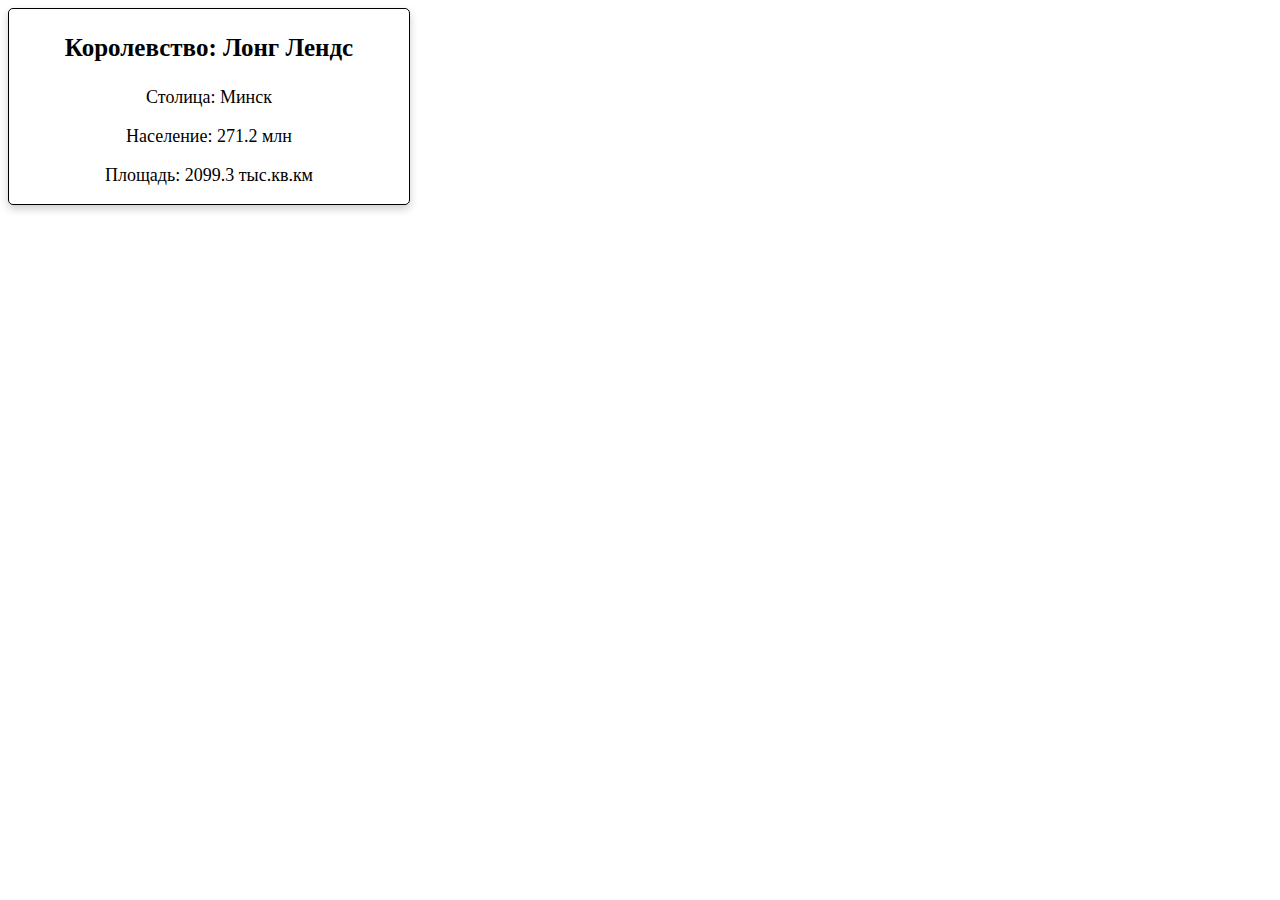
<file: hw_15/index.html>
<!DOCTYPE html>
<html lang="en">

<head>
    <meta charset="UTF-8">
    <meta http-equiv="X-UA-Compatible" content="IE=edge">
    <meta name="viewport" content="width=device-width, initial-scale=1.0">
    <link rel="stylesheet" href="style.css">
    <title>Document</title>
</head>

<body>

<div class="card">
    <p class="kingdom"></p>
    <p class="capital"></p>
    <p class="population"></p>
    <p class="area"></p>
</div>

    <script src="script.js"></script>
</body>

</html>
</file>
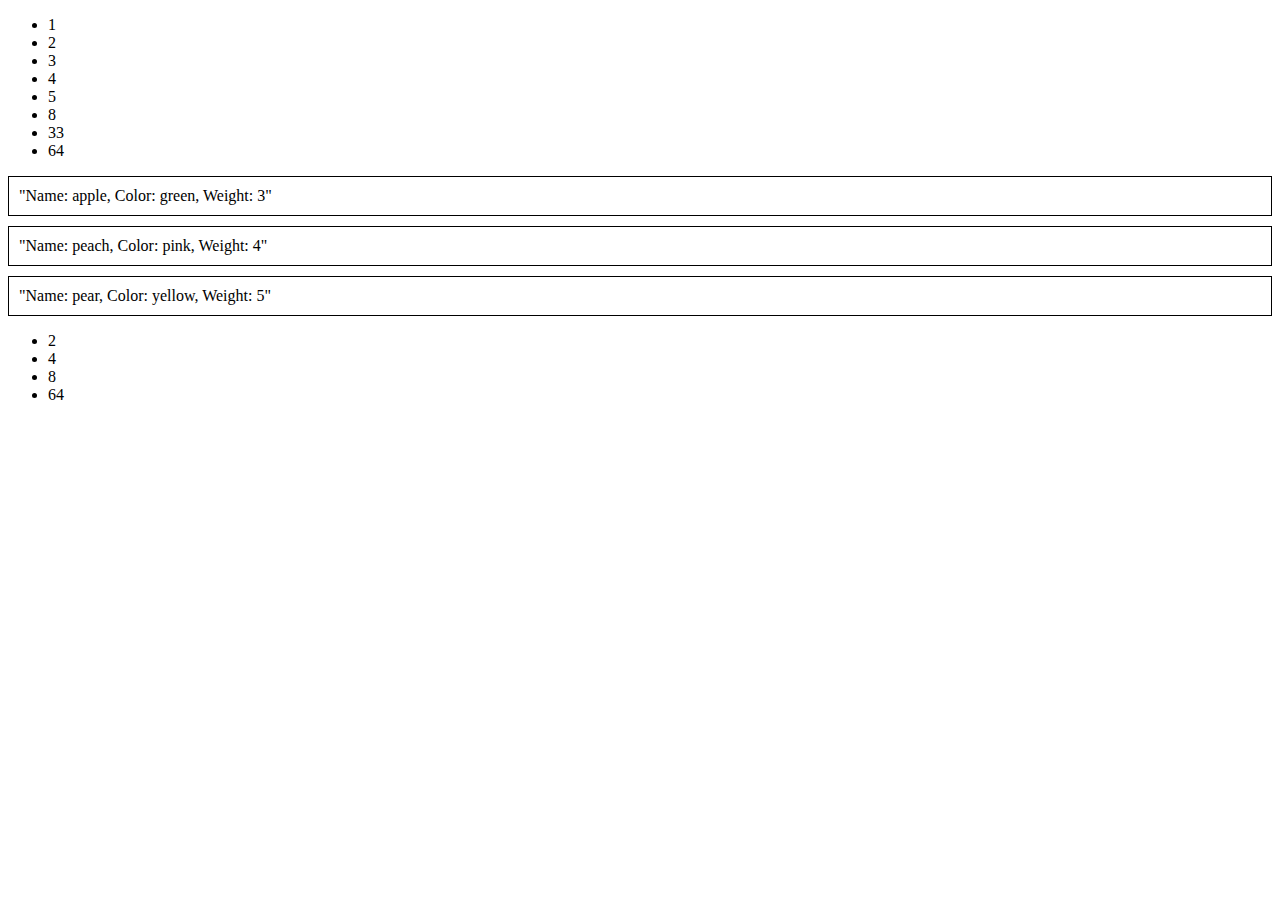
<file: hw_7/index.html>
<!DOCTYPE html>
<html lang="en">
<head>
    <meta charset="UTF-8">
    <meta http-equiv="X-UA-Compatible" content="IE=edge">
    <meta name="viewport" content="width=device-width, initial-scale=1.0">
    <title>Document</title>
</head>
<body>
    

<ul>
    <li>1</li>
    <li>2</li>
    <li>3</li>
    <li>4</li>
    <li>5</li>
    <li>8</li>
    <li>33</li>
    <li>64</li>
</ul>

    <script src="./script.js"></script>
</body>
</html>
</file>
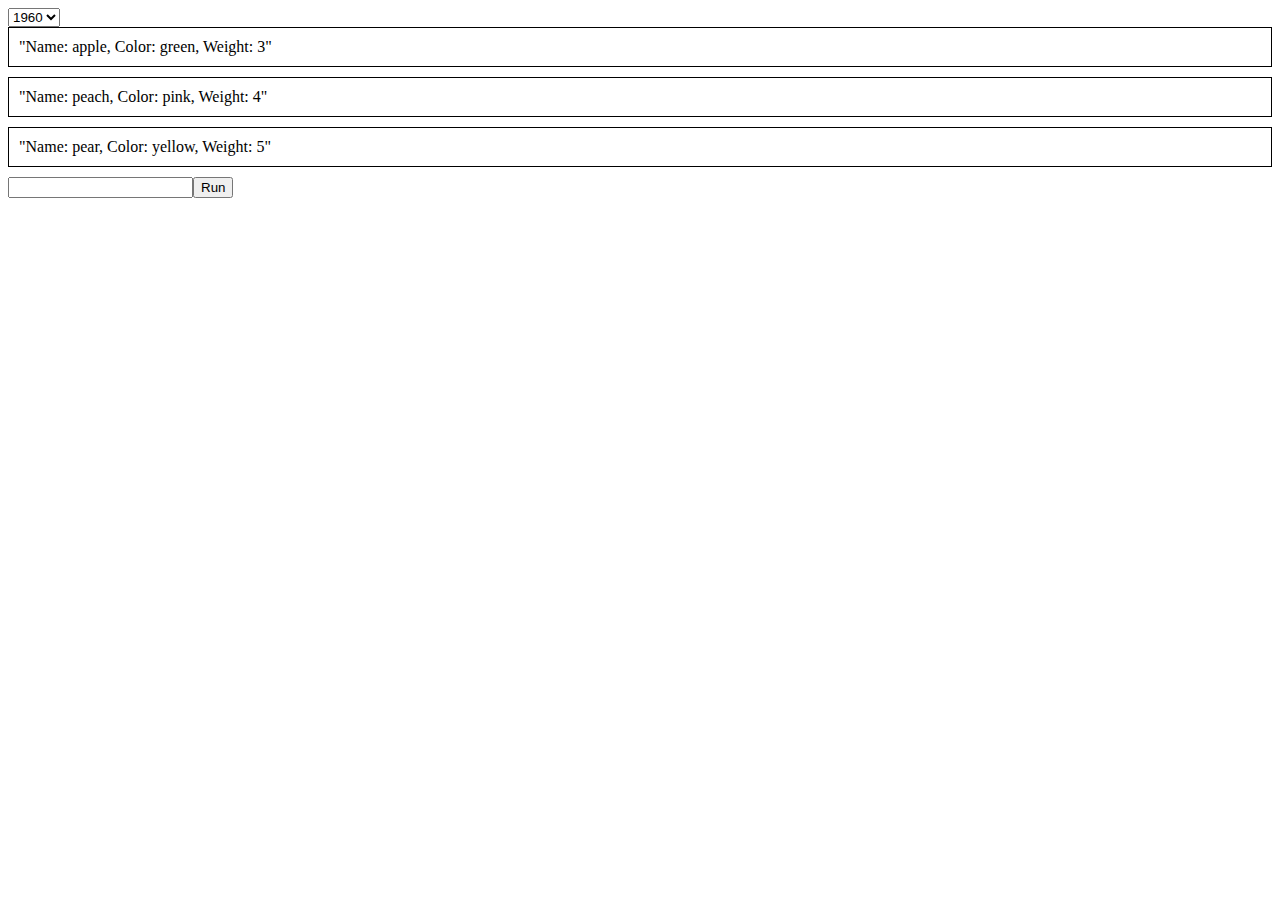
<file: hw_8/index.html>
<!DOCTYPE html>
<html lang="en">
<head>
    <meta charset="UTF-8">
    <meta http-equiv="X-UA-Compatible" content="IE=edge">
    <meta name="viewport" content="width=device-width, initial-scale=1.0">
    <title>Document</title>
</head>
<body>
    

<select name="text" id="select"></select>



    <script src="./script.js"></script>
</body>
</html>
</file>
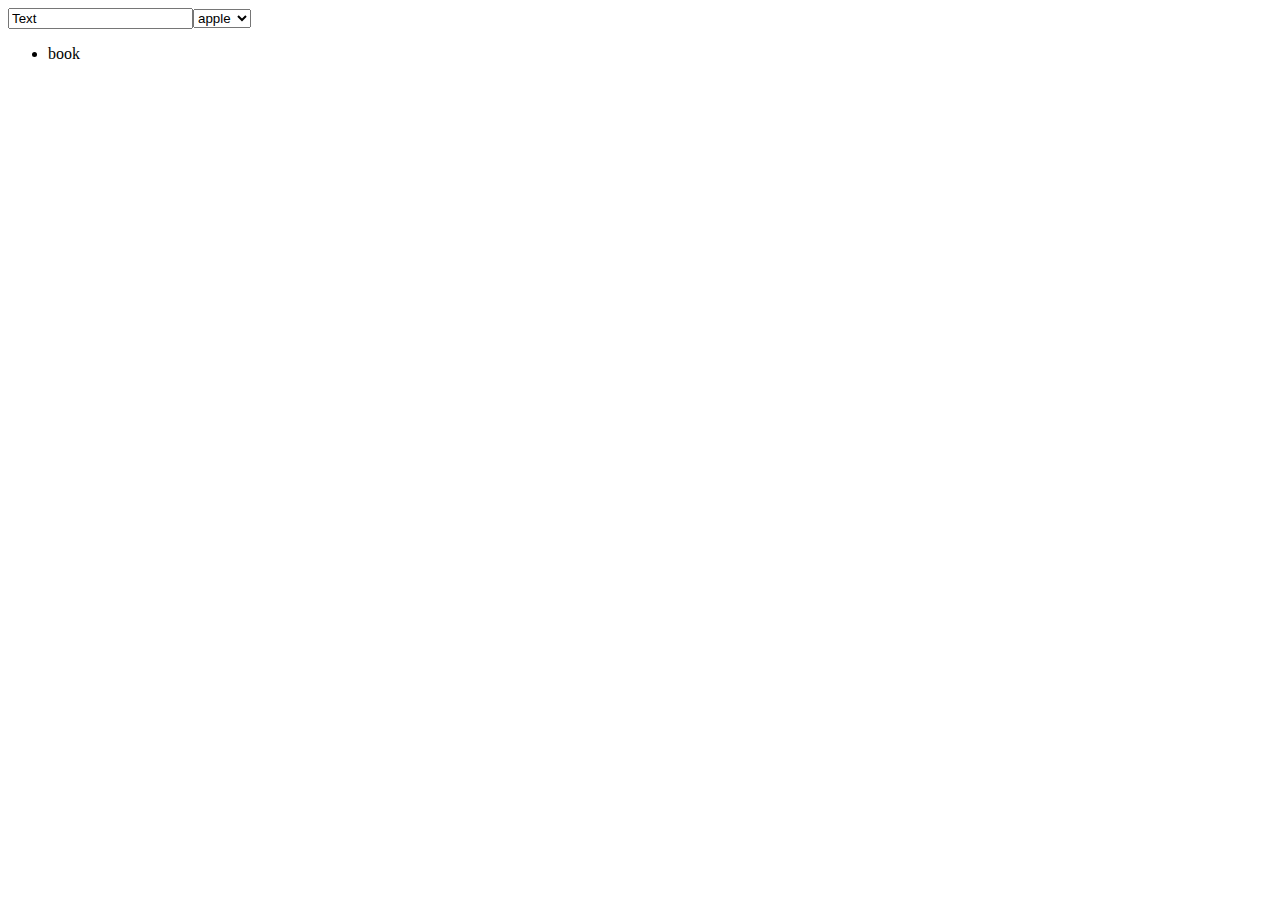
<file: hw_7/index2.html>
<!DOCTYPE html>
<html lang="en">

<head>
    <meta charset="UTF-8">
    <meta http-equiv="X-UA-Compatible" content="IE=edge">
    <meta name="viewport" content="width=device-width, initial-scale=1.0">
    <script src="https://cdn.jsdelivr.net/npm/bootstrap@5.0.2/dist/js/bootstrap.bundle.min.js"
        integrity="sha384-MrcW6ZMFYlzcLA8Nl+NtUVF0sA7MsXsP1UyJoMp4YLEuNSfAP+JcXn/tWtIaxVXM"
        crossorigin="anonymous"></script>
    <title>Document</title>
</head>

<body>



    <script src="./script2.js"></script>

    <script src="https://cdn.jsdelivr.net/npm/bootstrap@5.0.0-beta3/dist/js/bootstrap.bundle.min.js"
    integrity="sha384-JEW9xMcG8R+pH31jmWH6WWP0WintQrMb4s7ZOdauHnUtxwoG2vI5DkLtS3qm9Ekf"
    crossorigin="anonymous"></script>
</body>

</html>
</file>
<file: hw_15/style.css>
.card {
    width: 400px;
    border: 1px solid black;
    text-align: center;  
    box-shadow: 0 4px 8px 0 rgba(0,0,0,0.2);
    border-radius: 5px;
}
.kingdom {
    font-size: 25px;
    font-weight: bold;
}
.capital {
    font-size: 18px;
}
.population {
    font-size: 18px;
}

.area {
    font-size: 18px;
}
</file>
